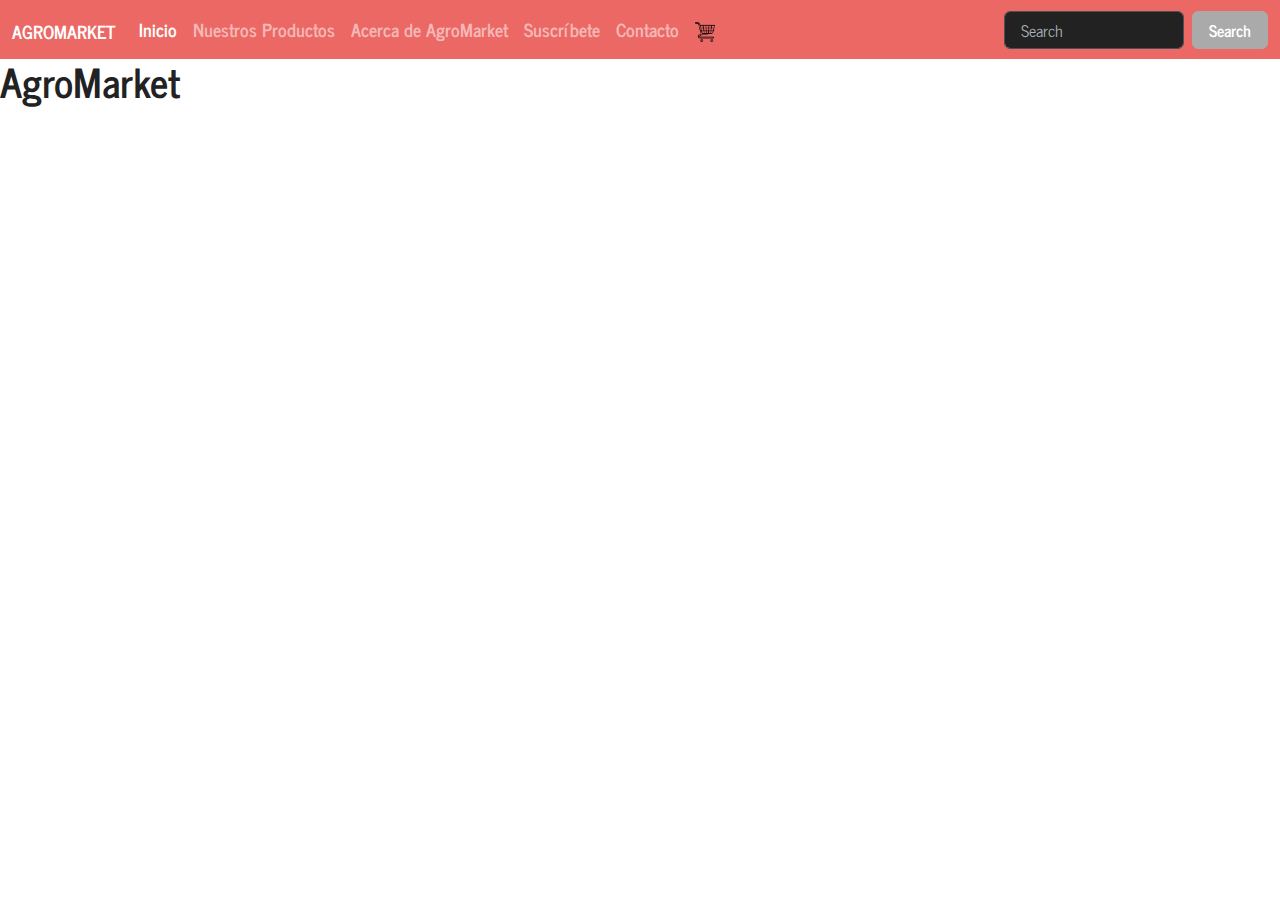
<file: index.html>
<!DOCTYPE html>
<html lang="es">
<head>
    <meta charset="UTF-8">
    <meta name="viewport" content="width=device-width, initial-scale=1.0">
    <link rel="stylesheet" href="css/bootstrap.min.css">
    
    <title>Proyecto Final</title>
</head>
<header>
    <nav class="navbar navbar-expand-lg bg-primary" data-bs-theme="dark">
        <div class="container-fluid">
          <a class="navbar-brand" href="https://gardeltech.github.io/">AgroMarket</a>
          <button class="navbar-toggler" type="button" data-bs-toggle="collapse" data-bs-target="#navbarColor01" aria-controls="navbarColor01" aria-expanded="false" aria-label="Toggle navigation">
            <span class="navbar-toggler-icon"></span>
          </button>
          <div class="collapse navbar-collapse" id="navbarColor01">
            <ul class="navbar-nav me-auto">
              <li class="nav-item">
                <a class="nav-link active" href="https://gardeltech.github.io/">Inicio
                  <span class="visually-hidden">(current)</span>
                </a>
              </li>
              <li class="nav-item">
                <a class="nav-link" href="productos.html">Nuestros Productos</a>
              </li>
              <li class="nav-item">
                <a class="nav-link" href="acerca_de.html">Acerca de AgroMarket</a>
              </li>
              <li class="nav-item">
                <a class="nav-link" href="suscribe.html">Suscríbete</a>
              </li>
              <li class="nav-item"></li>
                <a class="nav-link" href="contacto.html">Contacto</a>
              </li>
              <li class="nav-item"></li>
              <a class="nav-link" href="carrito.html"><img class="contimagen my-2 my-sm-0" src="img/shopping-cart.png" alt="carrito"></a>
            </li>
              
            </ul>
            <form class="d-flex">
              <input class="form-control me-sm-2" type="search" placeholder="Search">
              <button class="btn btn-secondary my-2 my-sm-0" type="submit">Search</button>
            </form>
          </div>
        </div>
      </nav>
</header>
<body>
  <h1>AgroMarket</h1>
    <main class="container">
      <section class="inicio">
        
        


      </section>
      

        

        
        
    </main>

    <footer>
      

    </footer>
    <script src="java/main.js"></script>
    <script src="java/api.js"></script>
</body>
</html>
</file>
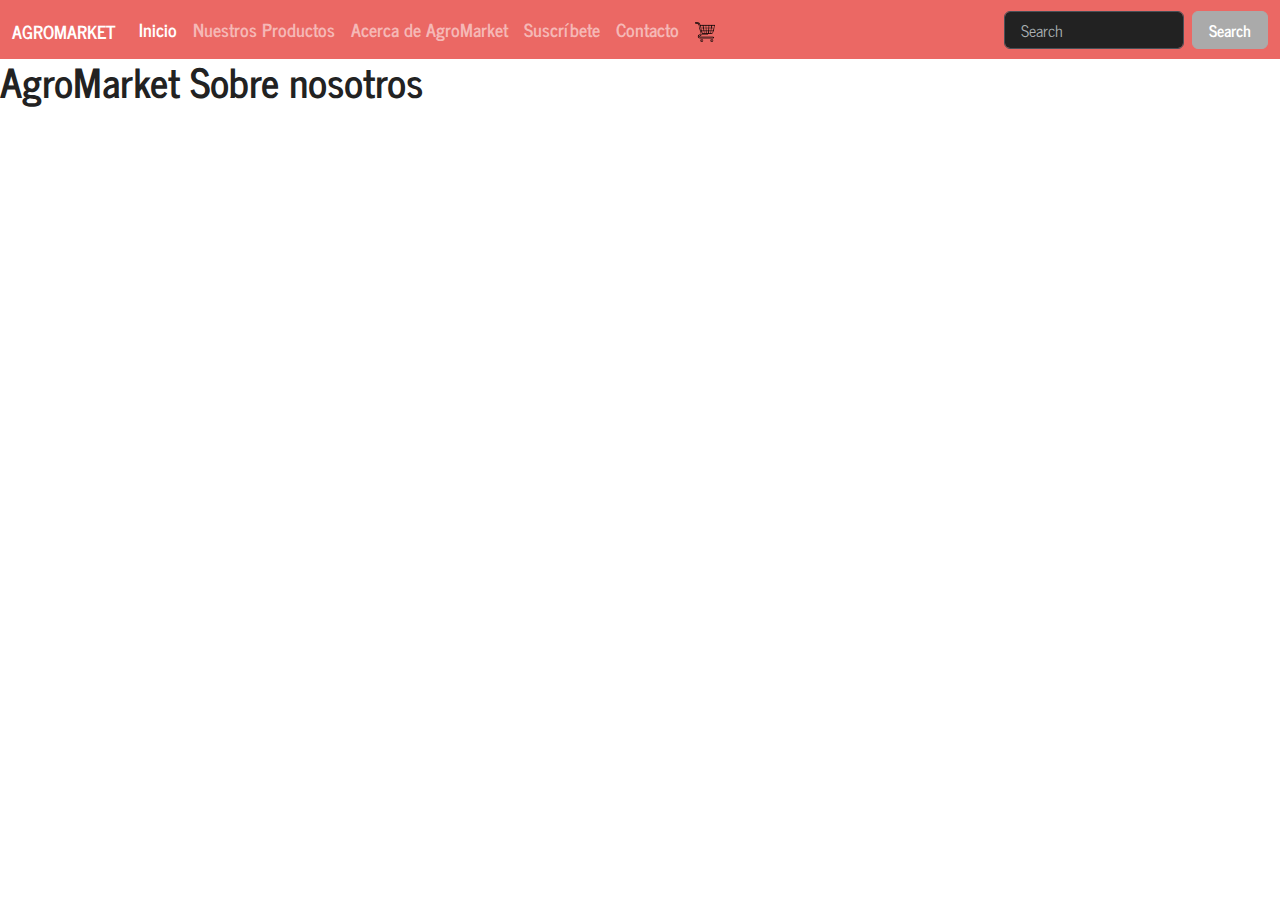
<file: acerca_de.html>
<!DOCTYPE html>
<html lang="es">
<head>
    <meta charset="UTF-8">
    <meta name="viewport" content="width=device-width, initial-scale=1.0">
    <link rel="stylesheet" href="css/bootstrap.min.css">
    
    <title>Proyecto Final</title>
</head>
<header>
    <nav class="navbar navbar-expand-lg bg-primary" data-bs-theme="dark">
        <div class="container-fluid">
          <a class="navbar-brand" href="https://gardeltech.github.io/">AgroMarket</a>
          <button class="navbar-toggler" type="button" data-bs-toggle="collapse" data-bs-target="#navbarColor01" aria-controls="navbarColor01" aria-expanded="false" aria-label="Toggle navigation">
            <span class="navbar-toggler-icon"></span>
          </button>
          <div class="collapse navbar-collapse" id="navbarColor01">
            <ul class="navbar-nav me-auto">
              <li class="nav-item">
                <a class="nav-link active" href="https://gardeltech.github.io/">Inicio
                  <span class="visually-hidden">(current)</span>
                </a>
              </li>
              <li class="nav-item">
                <a class="nav-link" href="productos.html">Nuestros Productos</a>
              </li>
              <li class="nav-item">
                <a class="nav-link" href="acerca_de.html">Acerca de AgroMarket</a>
              </li>
              <li class="nav-item">
                <a class="nav-link" href="suscribe.html">Suscríbete</a>
              </li>
              <li class="nav-item"></li>
                <a class="nav-link" href="contacto.html">Contacto</a>
              </li>
              <li class="nav-item"></li>
              <a class="nav-link" href="carrito.html"><img class="contimagen my-2 my-sm-0" src="img/shopping-cart.png" alt="carrito"></a>
            </li>
              
            </ul>
            <form class="d-flex">
              <input class="form-control me-sm-2" type="search" placeholder="Search">
              <button class="btn btn-secondary my-2 my-sm-0" type="submit">Search</button>
            </form>
          </div>
        </div>
      </nav>
</header>
<body>
  <h1>AgroMarket Sobre nosotros</h1>
    <main class="container">
      <section class="producto">
        
        


      </section>
      

        

        
        
    </main>

    <footer>
      

    </footer>
    <script src="java/carrito.js"></script>
    <script src="java/suscribe.js"></script>
</body>
</html>
</file>
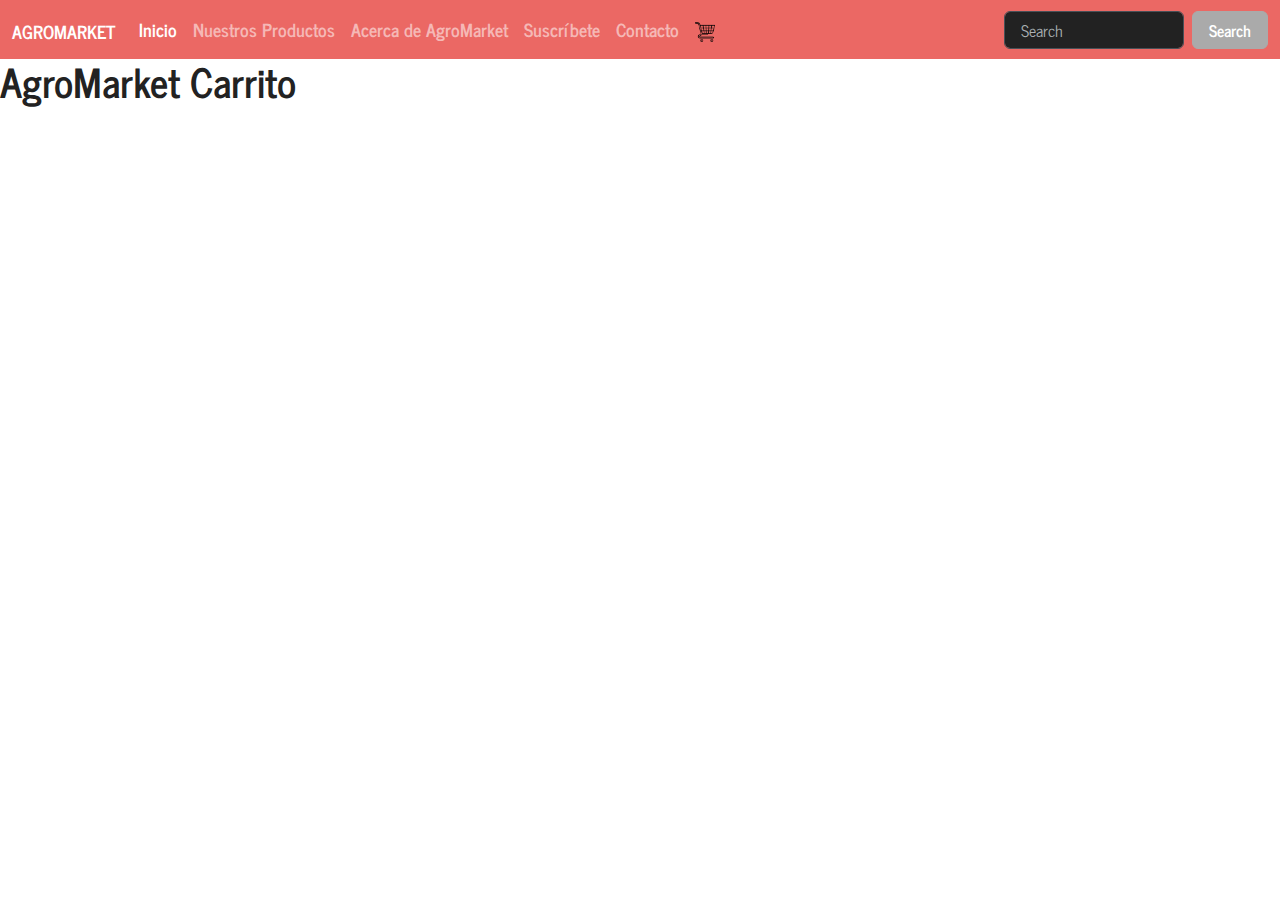
<file: carrito.html>
<!DOCTYPE html>
<html lang="es">
<head>
    <meta charset="UTF-8">
    <meta name="viewport" content="width=device-width, initial-scale=1.0">
    <link rel="stylesheet" href="css/bootstrap.min.css">
    
    <title>Proyecto Final</title>
</head>
<header>
    <nav class="navbar navbar-expand-lg bg-primary" data-bs-theme="dark">
        <div class="container-fluid">
          <a class="navbar-brand" href="https://gardeltech.github.io/">AgroMarket</a>
          <button class="navbar-toggler" type="button" data-bs-toggle="collapse" data-bs-target="#navbarColor01" aria-controls="navbarColor01" aria-expanded="false" aria-label="Toggle navigation">
            <span class="navbar-toggler-icon"></span>
          </button>
          <div class="collapse navbar-collapse" id="navbarColor01">
            <ul class="navbar-nav me-auto">
              <li class="nav-item">
                <a class="nav-link active" href="https://gardeltech.github.io/">Inicio
                  <span class="visually-hidden">(current)</span>
                </a>
              </li>
              <li class="nav-item">
                <a class="nav-link" href="productos.html">Nuestros Productos</a>
              </li>
              <li class="nav-item">
                <a class="nav-link" href="acerca_de.html">Acerca de AgroMarket</a>
              </li>
              <li class="nav-item">
                <a class="nav-link" href="suscribe.html">Suscríbete</a>
              </li>
              <li class="nav-item"></li>
                <a class="nav-link" href="contacto.html">Contacto</a>
              </li>
              <li class="nav-item"></li>
              <a class="nav-link" href="carrito.html"><img class="contimagen my-2 my-sm-0" src="img/shopping-cart.png" alt="carrito"></a>
            </li>
              
            </ul>
            <form class="d-flex">
              <input class="form-control me-sm-2" type="search" placeholder="Search">
              <button class="btn btn-secondary my-2 my-sm-0" type="submit">Search</button>
            </form>
          </div>
        </div>
      </nav>
</header>
<body>
  <h1>AgroMarket Carrito</h1>
    <main class="container">
      <section class="producto">
        
        


      </section>
      

        

        
        
    </main>

    <footer>
      

    </footer>
    <script src="java/main.js"></script>
    <script src="java/api.js"></script>
</body>
</html>
</file>
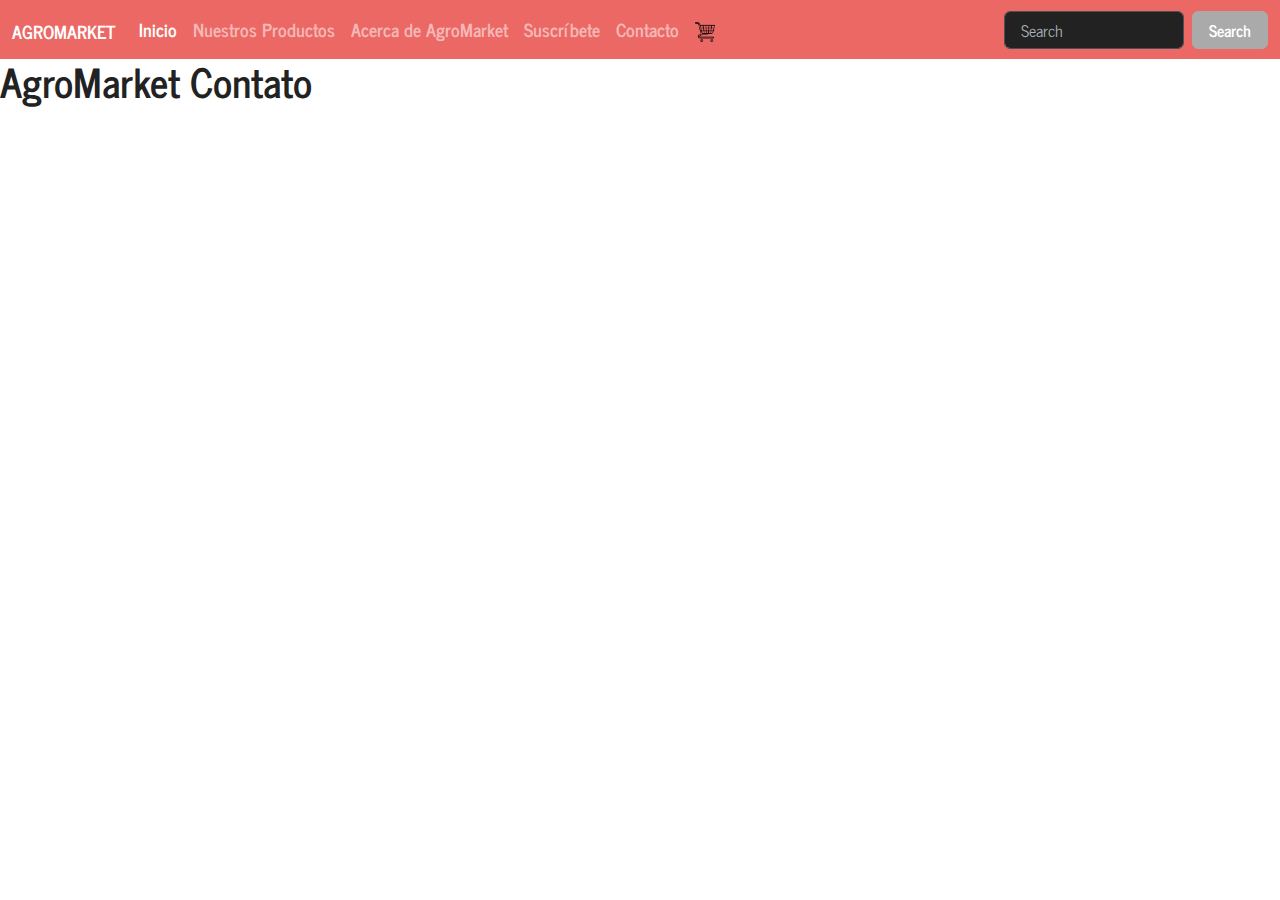
<file: contacto.html>
<!DOCTYPE html>
<html lang="es">
<head>
    <meta charset="UTF-8">
    <meta name="viewport" content="width=device-width, initial-scale=1.0">
    <link rel="stylesheet" href="css/bootstrap.min.css">
    
    <title>Proyecto Final</title>
</head>
<header>
    <nav class="navbar navbar-expand-lg bg-primary" data-bs-theme="dark">
        <div class="container-fluid">
          <a class="navbar-brand" href="https://gardeltech.github.io/">AgroMarket</a>
          <button class="navbar-toggler" type="button" data-bs-toggle="collapse" data-bs-target="#navbarColor01" aria-controls="navbarColor01" aria-expanded="false" aria-label="Toggle navigation">
            <span class="navbar-toggler-icon"></span>
          </button>
          <div class="collapse navbar-collapse" id="navbarColor01">
            <ul class="navbar-nav me-auto">
              <li class="nav-item">
                <a class="nav-link active" href="https://gardeltech.github.io/">Inicio
                  <span class="visually-hidden">(current)</span>
                </a>
              </li>
              <li class="nav-item">
                <a class="nav-link" href="productos.html">Nuestros Productos</a>
              </li>
              <li class="nav-item">
                <a class="nav-link" href="acerca_de.html">Acerca de AgroMarket</a>
              </li>
              <li class="nav-item">
                <a class="nav-link" href="suscribe.html">Suscríbete</a>
              </li>
              <li class="nav-item"></li>
                <a class="nav-link" href="contacto.html">Contacto</a>
              </li>
              <li class="nav-item"></li>
              <a class="nav-link" href="carrito.html"><img class="contimagen my-2 my-sm-0" src="img/shopping-cart.png" alt="carrito"></a>
            </li>
              
            </ul>
            <form class="d-flex">
              <input class="form-control me-sm-2" type="search" placeholder="Search">
              <button class="btn btn-secondary my-2 my-sm-0" type="submit">Search</button>
            </form>
          </div>
        </div>
      </nav>
</header>
<body>
  <h1>AgroMarket Contato</h1>
    <main class="container">
      <section class="producto">
        
        


      </section>
      

        

        
        
    </main>

    <footer>
      

    </footer>
    <script src="java/main.js"></script>
    <script src="java/api.js"></script>
</body>
</html>
</file>
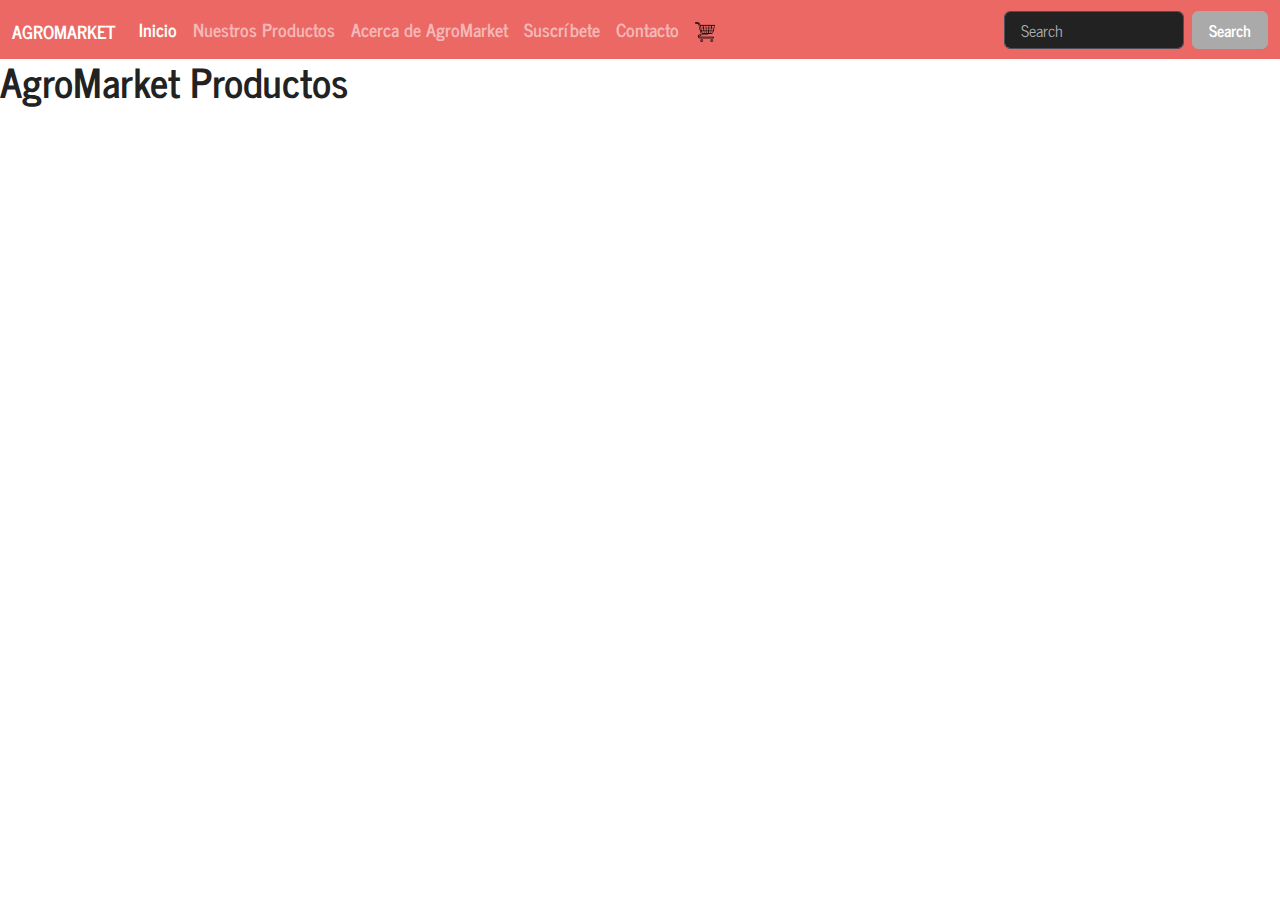
<file: productos.html>
<!DOCTYPE html>
<html lang="es">
<head>
    <meta charset="UTF-8">
    <meta name="viewport" content="width=device-width, initial-scale=1.0">
    <link rel="stylesheet" href="css/bootstrap.min.css">
    
    <title>Proyecto Final</title>
</head>
<header>
    <nav class="navbar navbar-expand-lg bg-primary" data-bs-theme="dark">
        <div class="container-fluid">
          <a class="navbar-brand" href="https://gardeltech.github.io/">AgroMarket</a>
          <button class="navbar-toggler" type="button" data-bs-toggle="collapse" data-bs-target="#navbarColor01" aria-controls="navbarColor01" aria-expanded="false" aria-label="Toggle navigation">
            <span class="navbar-toggler-icon"></span>
          </button>
          <div class="collapse navbar-collapse" id="navbarColor01">
            <ul class="navbar-nav me-auto">
              <li class="nav-item">
                <a class="nav-link active" href="https://gardeltech.github.io/">Inicio
                  <span class="visually-hidden">(current)</span>
                </a>
              </li>
              <li class="nav-item">
                <a class="nav-link" href="productos.html">Nuestros Productos</a>
              </li>
              <li class="nav-item">
                <a class="nav-link" href="acerca_de.html">Acerca de AgroMarket</a>
              </li>
              <li class="nav-item">
                <a class="nav-link" href="suscribe.html">Suscríbete</a>
              </li>
              <li class="nav-item"></li>
                <a class="nav-link" href="contacto.html">Contacto</a>
              </li>
              <li class="nav-item"></li>
              <a class="nav-link" href="carrito.html"><img class="contimagen my-2 my-sm-0" src="img/shopping-cart.png" alt="carrito"></a>
            </li>
              
            </ul>
            <form class="d-flex">
              <input class="form-control me-sm-2" type="search" placeholder="Search">
              <button class="btn btn-secondary my-2 my-sm-0" type="submit">Search</button>
            </form>
          </div>
        </div>
      </nav>
</header>
<body>
  <h1>AgroMarket Productos</h1>
    <main class="container">
      <section class="producto">
        
        


      </section>
      

        

        
        
    </main>

    <footer>
      

    </footer>
    <script src="java/main.js"></script>
    <script src="java/api.js"></script>
</body>
</html>
</file>
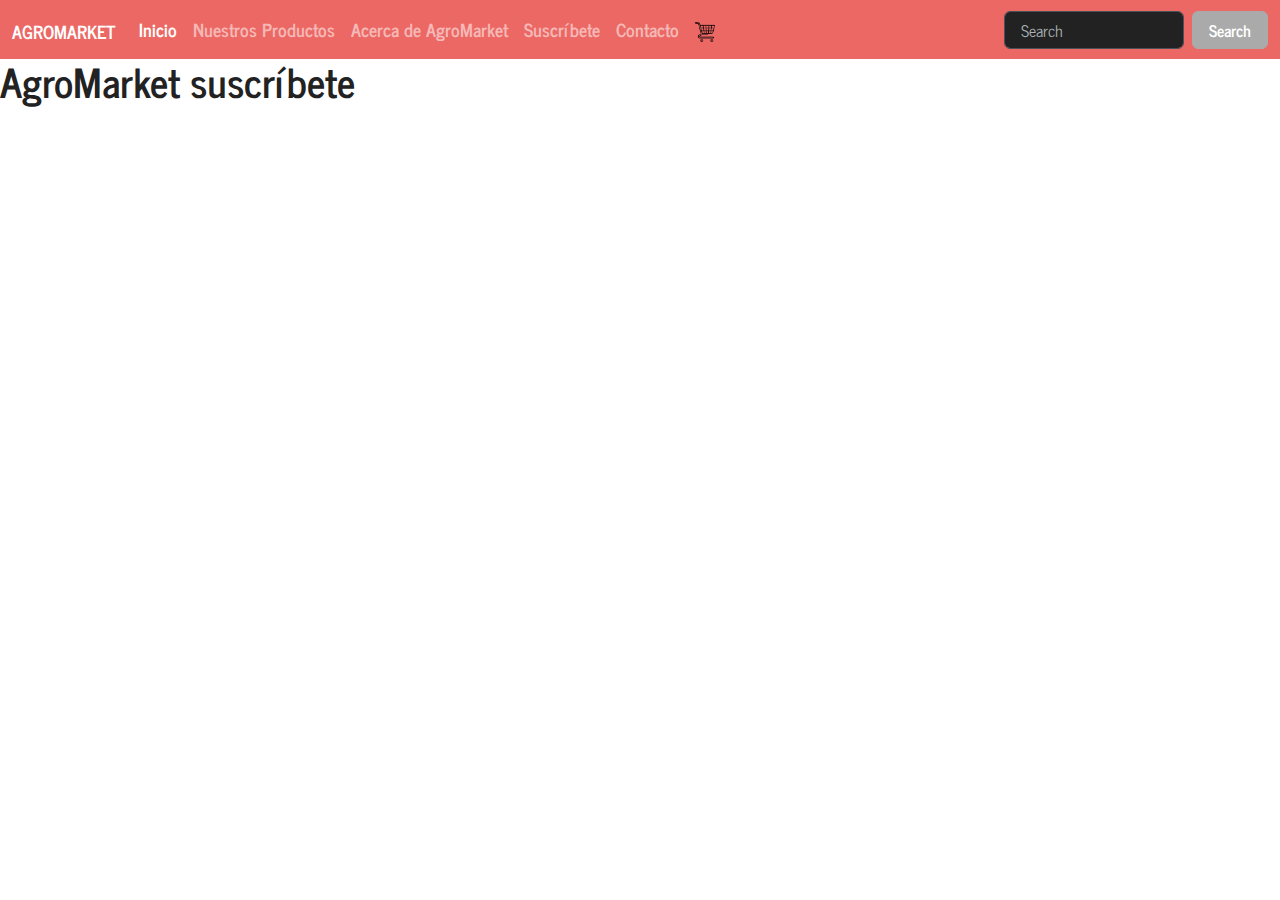
<file: suscribe.html>
<!DOCTYPE html>
<html lang="es">
<head>
    <meta charset="UTF-8">
    <meta name="viewport" content="width=device-width, initial-scale=1.0">
    <link rel="stylesheet" href="css/bootstrap.min.css">
    
    <title>Proyecto Final</title>
</head>
<header>
    <nav class="navbar navbar-expand-lg bg-primary" data-bs-theme="dark">
        <div class="container-fluid">
          <a class="navbar-brand" href="https://gardeltech.github.io/">AgroMarket</a>
          <button class="navbar-toggler" type="button" data-bs-toggle="collapse" data-bs-target="#navbarColor01" aria-controls="navbarColor01" aria-expanded="false" aria-label="Toggle navigation">
            <span class="navbar-toggler-icon"></span>
          </button>
          <div class="collapse navbar-collapse" id="navbarColor01">
            <ul class="navbar-nav me-auto">
              <li class="nav-item">
                <a class="nav-link active" href="https://gardeltech.github.io/">Inicio
                  <span class="visually-hidden">(current)</span>
                </a>
              </li>
              <li class="nav-item">
                <a class="nav-link" href="productos.html">Nuestros Productos</a>
              </li>
              <li class="nav-item">
                <a class="nav-link" href="acerca_de.html">Acerca de AgroMarket</a>
              </li>
              <li class="nav-item">
                <a class="nav-link" href="suscribe.html">Suscríbete</a>
              </li>
              <li class="nav-item"></li>
                <a class="nav-link" href="contacto.html">Contacto</a>
              </li>
              <li class="nav-item"></li>
              <a class="nav-link" href="carrito.html"><img class="contimagen my-2 my-sm-0" src="img/shopping-cart.png" alt="carrito"></a>
            </li>
              
            </ul>
            <form class="d-flex">
              <input class="form-control me-sm-2" type="search" placeholder="Search">
              <button class="btn btn-secondary my-2 my-sm-0" type="submit">Search</button>
            </form>
          </div>
        </div>
      </nav>
</header>
<body>
  <h1>AgroMarket suscríbete</h1>
    <main class="container">
      <section class="producto">
        
        


      </section>
      

        

        
        
    </main>

    <footer>
      

    </footer>
    <script src="java/main.js"></script>
    <script src="java/api.js"></script>
</body>
</html>
</file>
